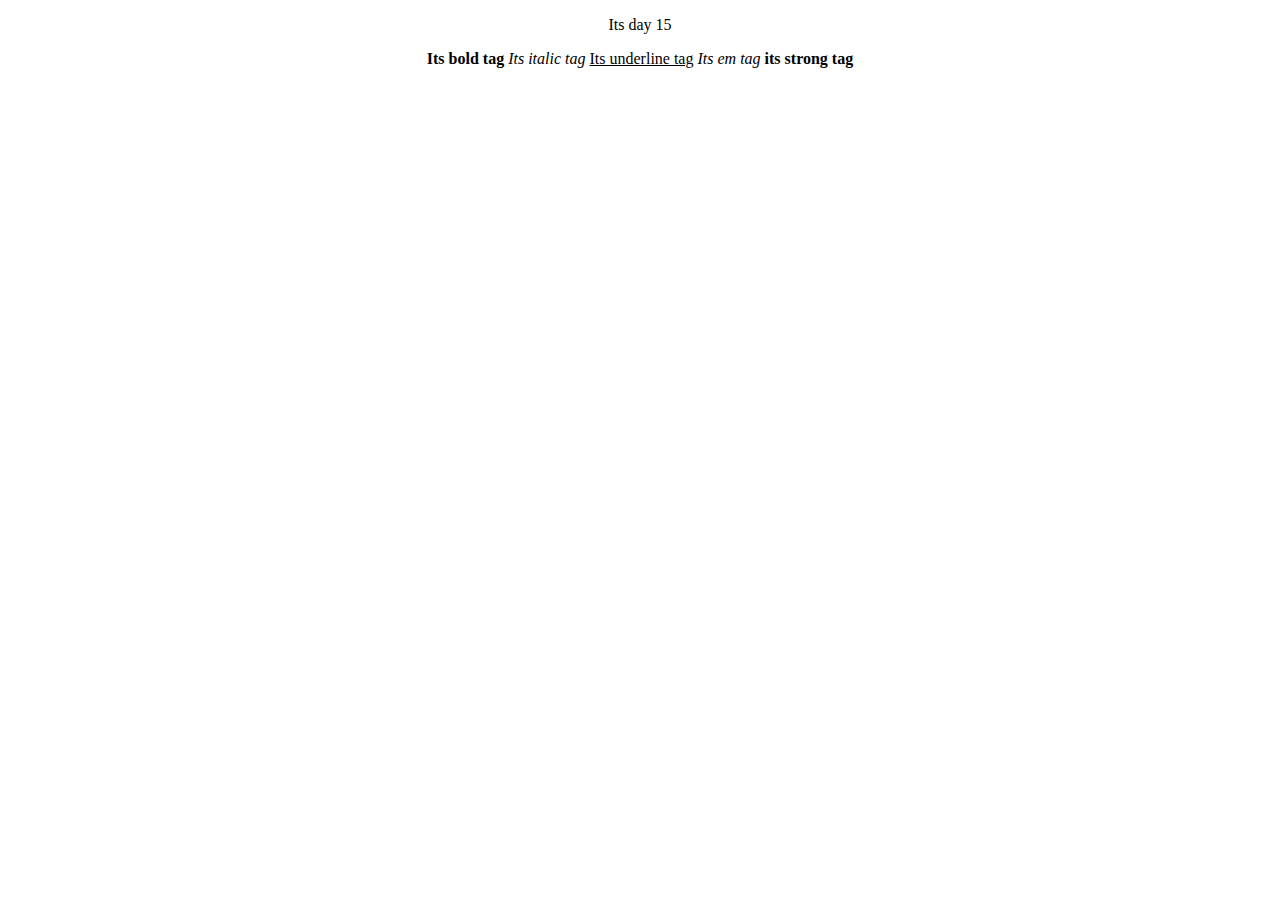
<file: HTML/day_15/index.html>
<!DOCTYPE html>
<html lang="en">
<head>
    <meta charset="UTF-8">
    <meta name="viewport" content="width=device-width, initial-scale=1.0">
    <title>Document</title>
</head>
<body>
    <center>
        <p>Its day 15</p>
        <b>Its bold tag</b>
        <i>Its italic tag</i>
        <u>Its underline tag</u>
        <em>Its em tag</em>
        <strong>its strong tag</strong>
    </center>
</body>
</html>
</file>
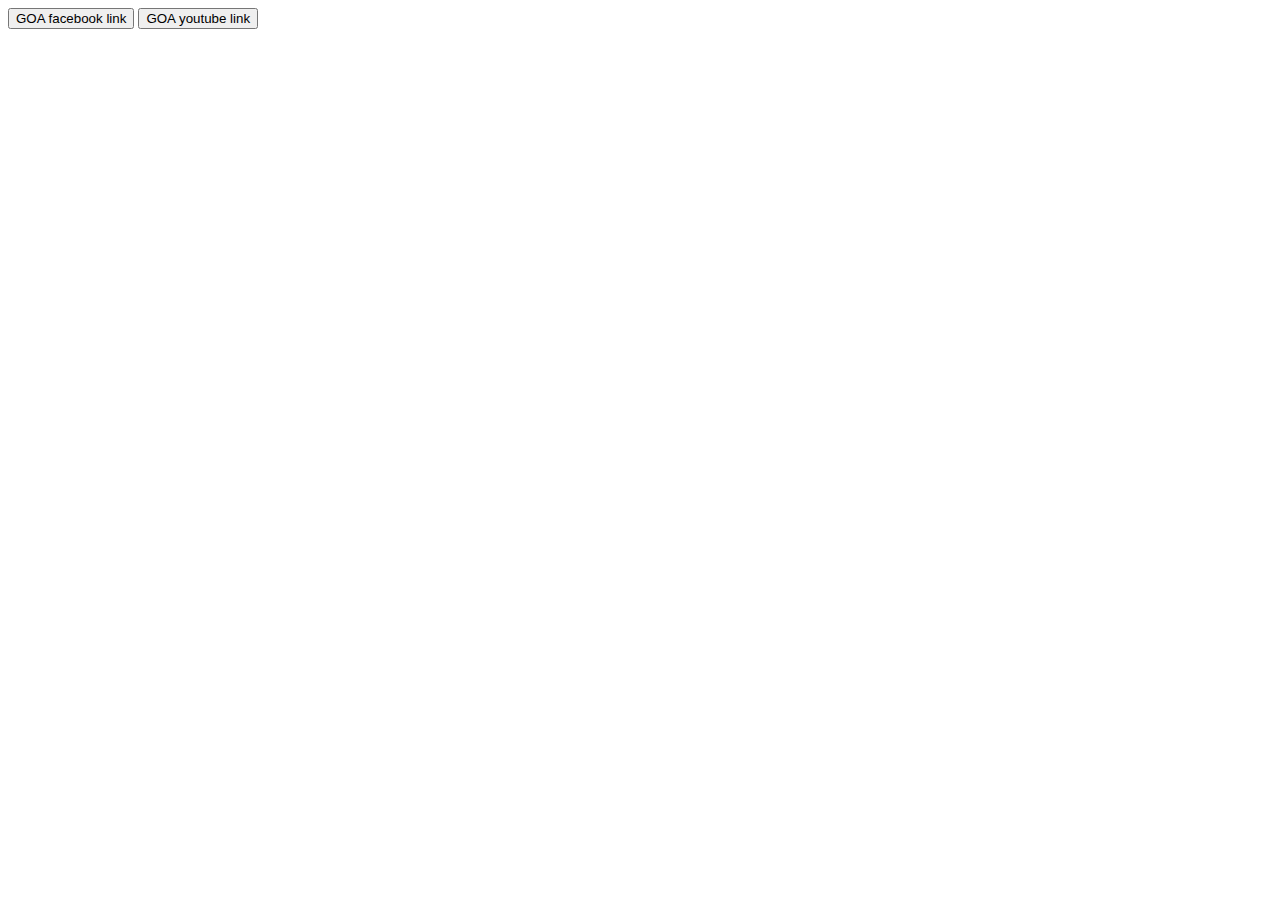
<file: HTML/day_16/index.html>
<!DOCTYPE html>
<html lang="en">
<head>
    <meta charset="UTF-8">
    <meta name="viewport" content="width=device-width, initial-scale=1.0">
    <title>Document</title>
</head>
<body>
    <a href="https://www.facebook.com/nika11keshelava"><button>GOA facebook link</button></a>
    <a href="https://www.youtube.com/@Goal_Oriented_Academy__GOA"><button>GOA youtube link</button></a>
</body>
</html>
</file>
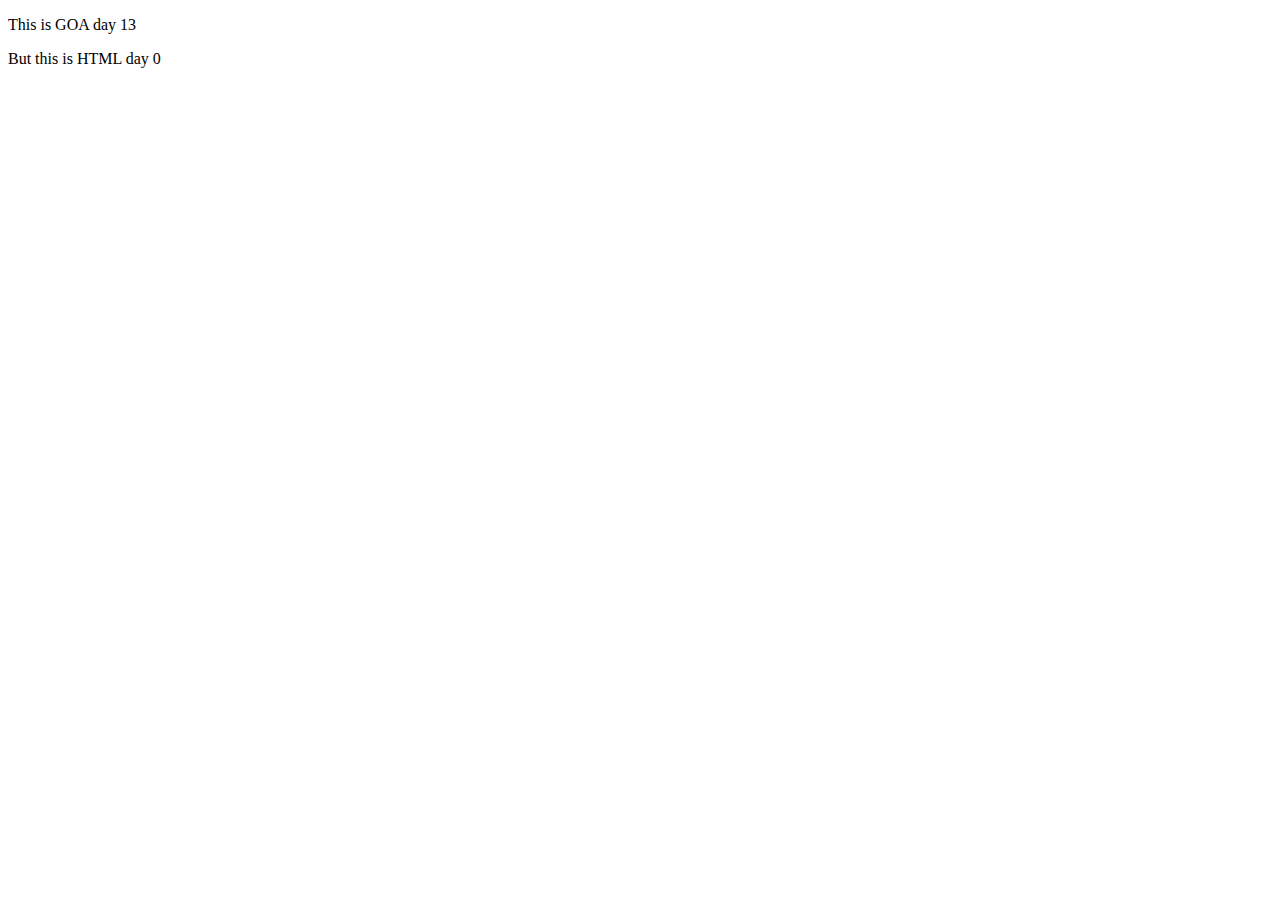
<file: HTML/day_13/classwork/index.html>
<!DOCTYPE html>
<html lang="en">
<head>
    <meta charset="UTF-8">
    <meta name="viewport" content="width=device-width, initial-scale=1.0">
    <title>Document</title>
</head>
<body>
    
    <p>This is GOA day 13</p>
    <p>But this is HTML day 0</p>
    
</body>
</html>
</file>
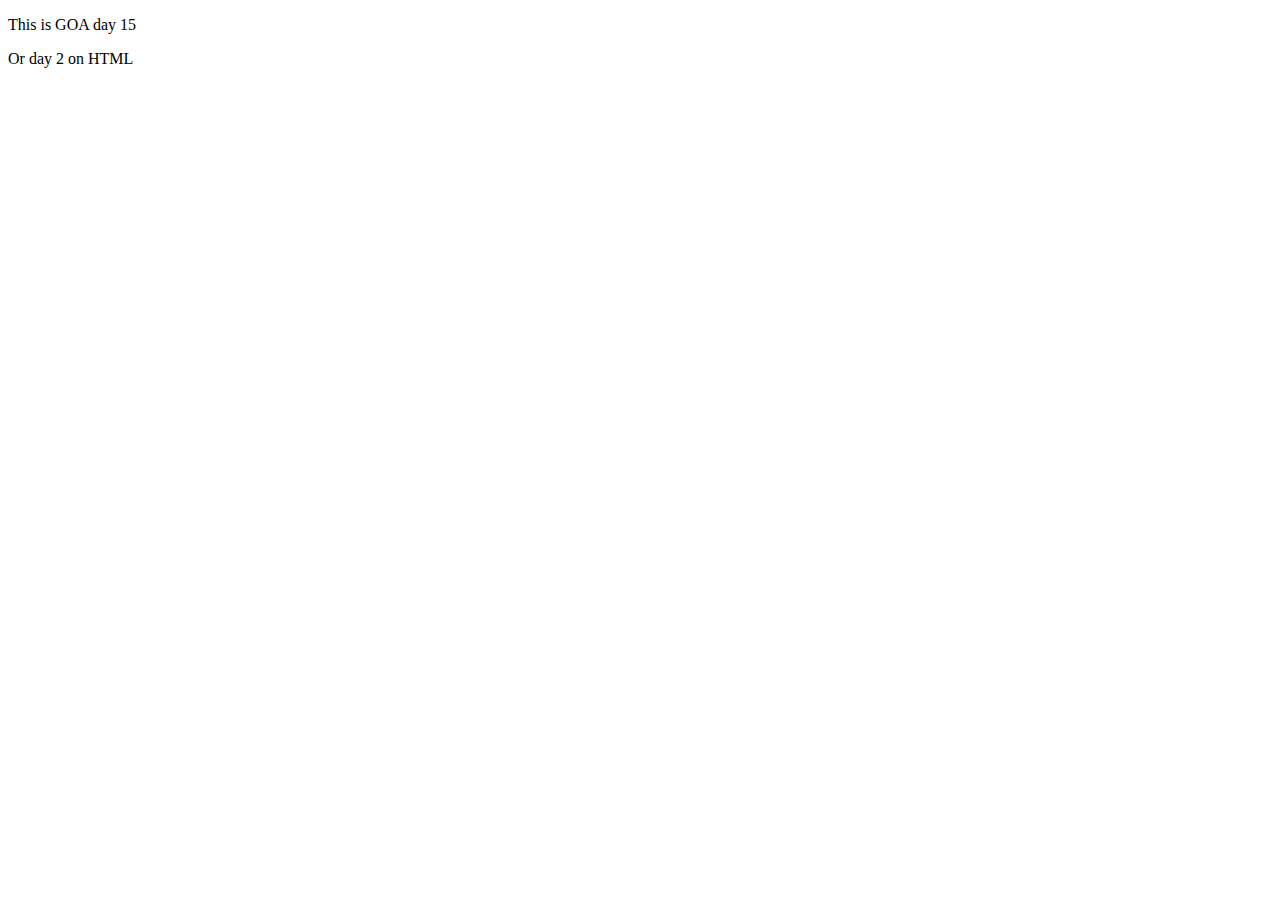
<file: HTML/day_14/classwork/index.html>
<!DOCTYPE html>
<html lang="en">
<head>
    <meta charset="UTF-8">
    <meta name="viewport" content="width=device-width, initial-scale=1.0">
    <title>Document</title>
</head>
<body>
    
    <p>This is GOA day 15</p>
    <p>Or day 2 on HTML</p>
    
</body>
</html>
</file>
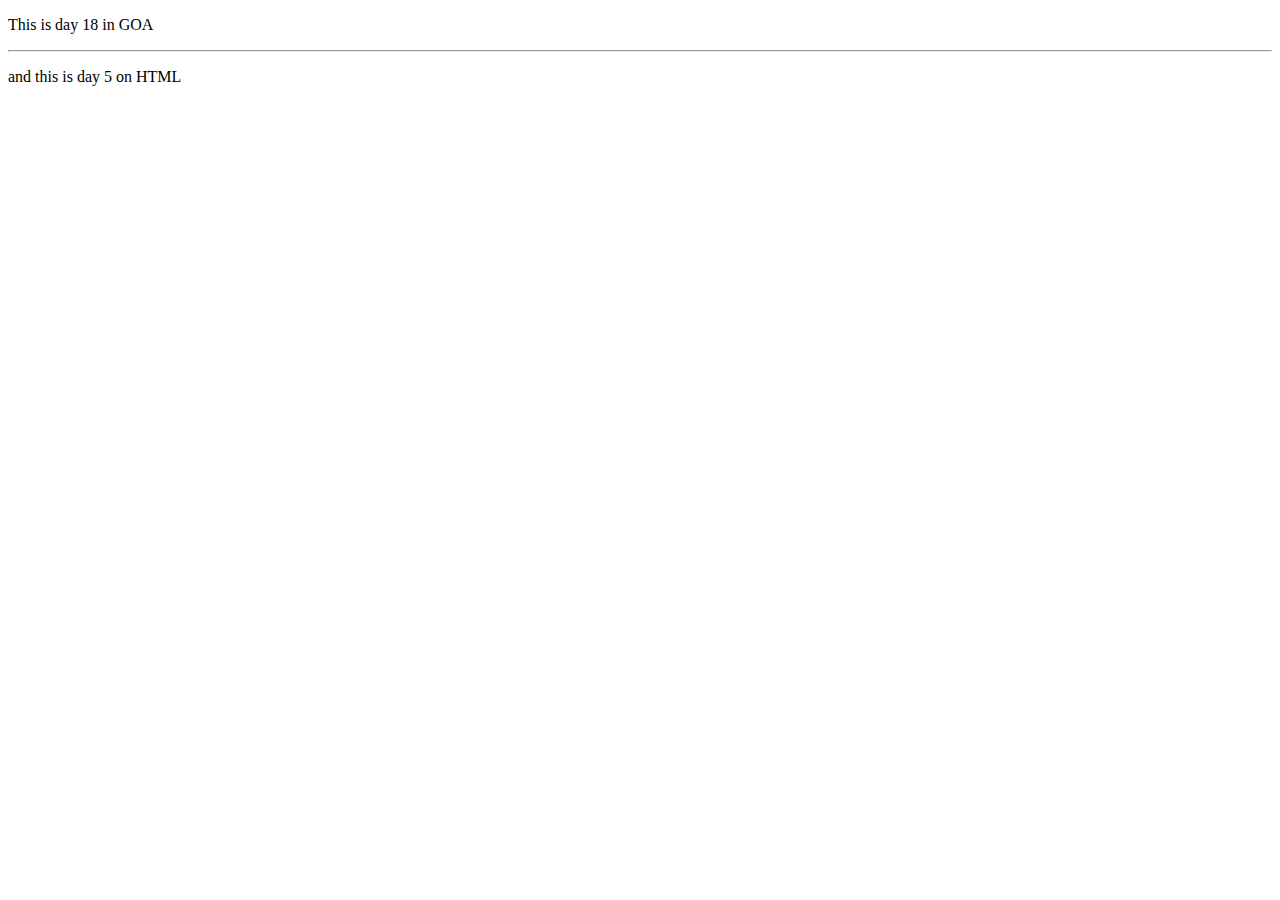
<file: HTML/day_18/classwork/index.html>
<!DOCTYPE html>

<html>
    <head>
        <title>Classwork N5</title>
    </head>
            
    <body>
        
        <p>This is day 18 in GOA</p>
        <hr>
        <p>and this is day 5 on HTML</p>
        
    </body>
</html>
</file>
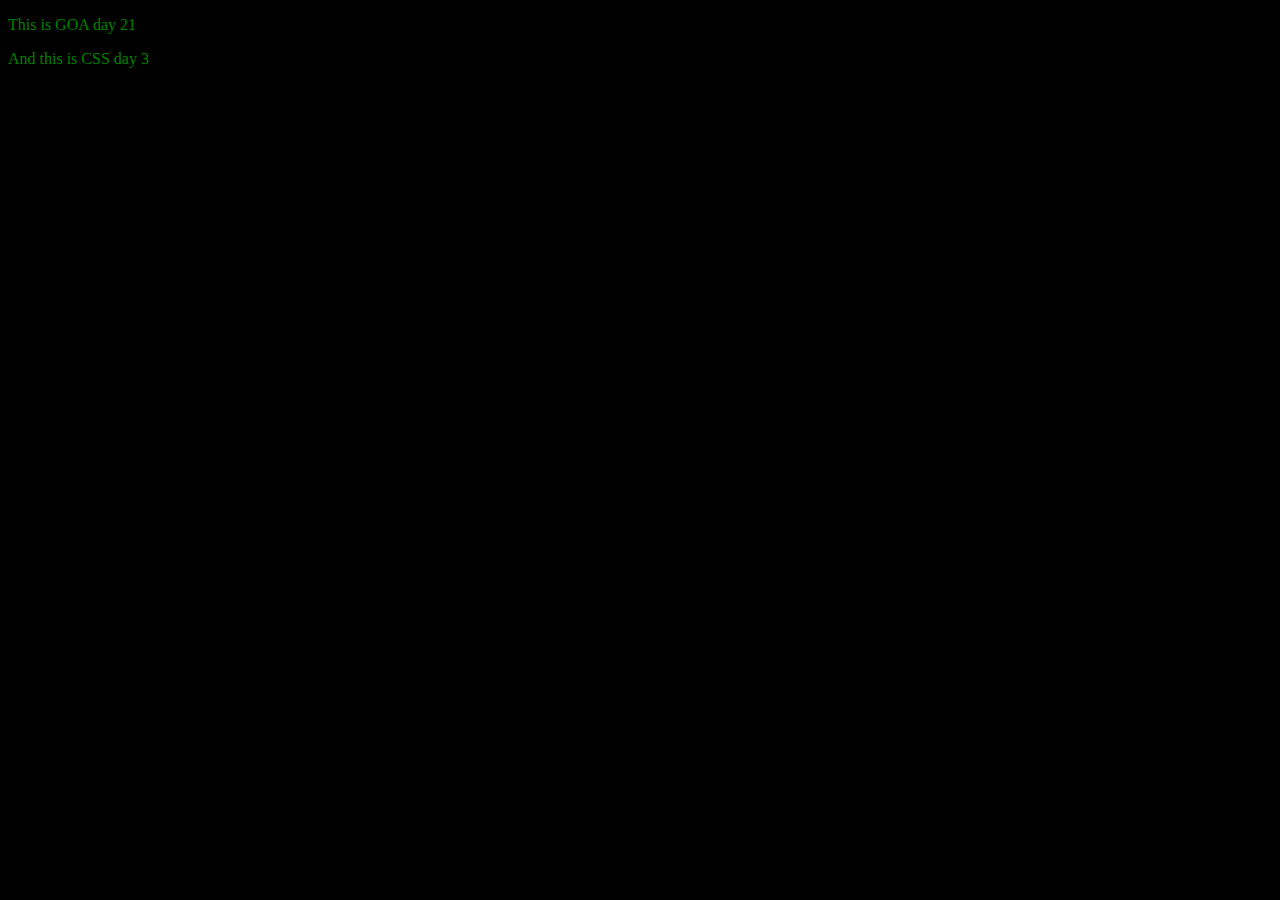
<file: HTML/day_22/classwork/index.html>
<!DOCTYPE html>
<html lang="en">
<head>
    <meta charset="UTF-8">
    <meta name="viewport" content="width=device-width, initial-scale=1.0">
    <title>Document</title>
    <link rel="stylesheet" href="style.css">
</head>
<body bgcolor="black">
    <p>This is GOA day 21</p>
    <p>And this is CSS day 3</p>
</body>
</html>
</file>
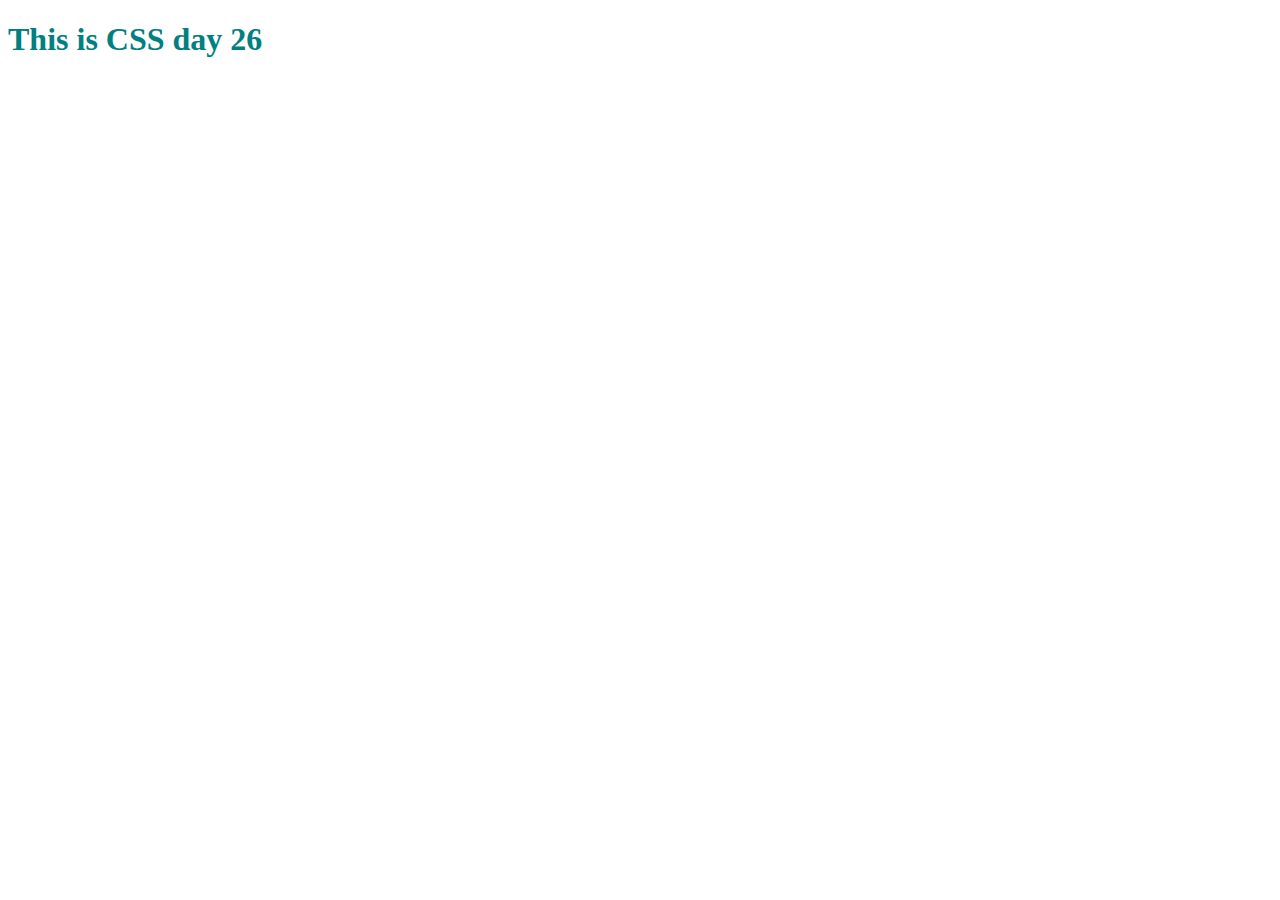
<file: HTML/day_25/classwork/index.html>
<!DOCTYPE html>
<html lang="en">
<head>
    <meta charset="UTF-8">
    <meta name="viewport" content="width=device-width, initial-scale=1.0">
    <title>Document</title>
    <link rel="stylesheet" href="style.css">
</head>
<body>
    <h1>This is CSS day 26</h1>    
</body>
</html>
</file>
<file: HTML/day_22/classwork/style.css>
p {
    color:green;
}
</file>
<file: HTML/day_25/classwork/style.css>
h1 {
    color:teal;
}
</file>
